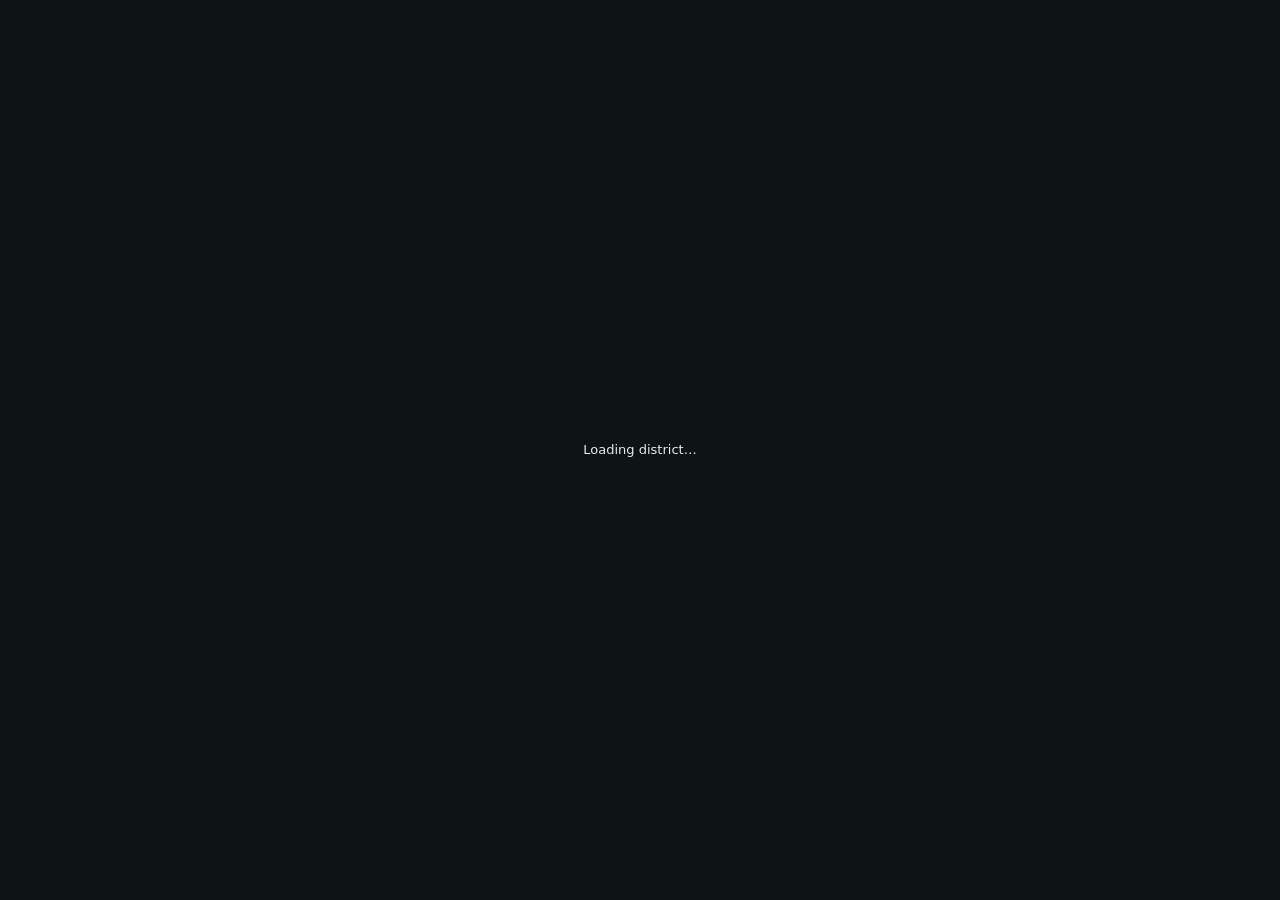
<file: web/index.html>
<!doctype html>
<html lang="en">
<head>
<meta charset="utf-8">
<meta name="viewport" content="width=device-width,initial-scale=1">
<title>Drone Swarm Live</title>
<style>
  :root{--bg:#0e1316;--panel:rgba(14,19,22,.82);--line:#26323a;--text:#e6edf0;--dim:#8a9ba5;--ok:#4ade80;--warn:#fbbf24;--bad:#f87171;--accent:#38bdf8}
  *{box-sizing:border-box}
  html,body{margin:0;height:100%;background:var(--bg);color:var(--text);font:13px/1.45 system-ui,Segoe UI,Roboto,sans-serif;overflow:hidden}
  canvas{display:block}
  .panel{position:absolute;background:var(--panel);border:1px solid var(--line);border-radius:10px;backdrop-filter:blur(6px);padding:10px 12px}
  #hud{top:12px;left:12px;min-width:230px}
  #hud h1{margin:0 0 6px;font-size:14px;letter-spacing:.04em}
  #hud .row{display:flex;justify-content:space-between;gap:16px}
  #hud .row span:first-child{color:var(--dim)}
  #conn{display:inline-block;width:8px;height:8px;border-radius:50%;background:var(--bad);margin-right:6px}
  #conn.on{background:var(--ok)}
  #phase{margin-top:6px;color:var(--accent);font-weight:600;word-break:break-word}
  #cams{margin-top:8px;display:flex;gap:6px}
  button{background:#1b252b;color:var(--text);border:1px solid var(--line);border-radius:6px;padding:4px 10px;cursor:pointer;font:inherit}
  button:hover,button.on{border-color:var(--accent);color:var(--accent)}
  #fleet{top:12px;right:12px;width:200px;max-height:calc(100% - 24px);overflow:auto}
  .drone{display:grid;grid-template-columns:34px 1fr 34px;gap:6px;align-items:center;margin:3px 0;font-size:12px}
  .bar{height:5px;background:#1b252b;border-radius:3px;overflow:hidden}
  .bar i{display:block;height:100%;background:var(--ok)}
  .st{font-size:10px;color:var(--dim);grid-column:2/4;margin-top:-3px}
  #log{left:12px;bottom:12px;width:min(420px,calc(100% - 24px));max-height:150px;overflow:auto;font:11px/1.5 ui-monospace,Consolas,monospace;color:var(--dim)}
  #log div b{color:var(--text);font-weight:500}
  #loading{position:absolute;inset:0;display:grid;place-items:center;background:var(--bg);transition:opacity .5s;z-index:5}
  #loading.done{opacity:0;pointer-events:none}
  @media(max-width:700px){#fleet{display:none}}
</style>
</head>
<body>
<div id="loading"><div id="loadmsg">Loading district&hellip;</div></div>
<div id="hud" class="panel">
  <h1><span id="conn"></span>DRONE SWARM LIVE</h1>
  <div class="row"><span>Mode</span><span id="mode">-</span></div>
  <div class="row"><span>Mission time</span><span id="time">0s</span></div>
  <div class="row"><span>Sites located</span><span id="found">0/3</span></div>
  <div class="row"><span>Supplies landed</span><span id="deliv">0/3</span></div>
  <div id="phase">connecting&hellip;</div>
  <div id="cams"><button id="camOver" class="on">Overview</button><button id="camFollow">Follow swarm</button></div>
</div>
<div id="fleet" class="panel"></div>
<div id="log" class="panel"></div>

<script type="importmap">{"imports":{"three":"/web/vendor/three.module.js"}}</script>
<script type="module">
import * as THREE from 'three';
import {OBJLoader} from '/web/vendor/OBJLoader.js';
import {OrbitControls} from '/web/vendor/OrbitControls.js';

const $=id=>document.getElementById(id);
const renderer=new THREE.WebGLRenderer({antialias:true});
renderer.setPixelRatio(Math.min(devicePixelRatio,2));
renderer.setSize(innerWidth,innerHeight);
document.body.prepend(renderer.domElement);
const scene=new THREE.Scene();
scene.background=new THREE.Color(0x9fb4c2);
scene.fog=new THREE.Fog(0x9fb4c2,45,120);
const camera=new THREE.PerspectiveCamera(55,innerWidth/innerHeight,.1,300);
camera.position.set(0,24,26);
const controls=new OrbitControls(camera,renderer.domElement);
controls.target.set(0,1,0);
controls.maxPolarAngle=Math.PI*.49;
controls.update();
scene.add(new THREE.HemisphereLight(0xffffff,0x6b6258,1.5));
const sun=new THREE.DirectionalLight(0xfff1dc,2.2);
sun.position.set(-12,24,10);
scene.add(sun);
// Simulation is Z-up; this root maps it into three.js Y-up.
const world=new THREE.Group();
world.rotation.x=-Math.PI/2;
scene.add(world);

const loader=new THREE.TextureLoader();
const texCache={};
const tex=path=>texCache[path]??=(()=>{const t=loader.load('/'+path);t.wrapS=t.wrapT=THREE.RepeatWrapping;t.colorSpace=THREE.SRGBColorSpace;return t})();
const box=(w,d,h,color,x,y,z,map)=>{const m=new THREE.Mesh(new THREE.BoxGeometry(w,d,h),new THREE.MeshLambertMaterial(map?{color,map}:{color}));m.position.set(x,y,z);world.add(m);return m};

function label(text,color='#ffffff',scale=1){
  const c=document.createElement('canvas');c.width=256;c.height=64;
  const sprite=new THREE.Sprite(new THREE.SpriteMaterial({map:new THREE.CanvasTexture(c),transparent:true,depthTest:false}));
  sprite.scale.set(2.4*scale,.6*scale,1);
  sprite.userData={c,color,text:null};
  setLabel(sprite,text);
  return sprite;
}
function setLabel(s,text){
  if(s.userData.text===text)return;
  s.userData.text=text;
  const c=s.userData.c,g=c.getContext('2d');
  g.clearRect(0,0,256,64);
  g.font='600 28px system-ui,sans-serif';g.textAlign='center';g.textBaseline='middle';
  g.lineWidth=6;g.strokeStyle='rgba(0,0,0,.65)';g.strokeText(text,128,32);
  g.fillStyle=s.userData.color;g.fillText(text,128,32);
  s.material.map.needsUpdate=true;
}

const drones=[];let droneTargets=[];
const payloads={};const survivorMarks=[];
const stateColor={TAKEOFF:0xffffff,EXPLORE:0x38bdf8,DELIVER:0xfbbf24,RELAY:0xa78bfa,RETURN:0x9ca3af,COMPLETE:0x4ade80,SCRIPTED:0x38bdf8};
let built=false,meta=null;

async function build(m){
  meta=m;
  const [gx,gy]=m.ground;
  box(gx*2,gy*2,.1,0xffffff,0,0,-.05,tex('assets/legacy/apocalyptic-city/LowPoly-Apocalyptic-Buildings-By-Majadroid/textures/Rocks007_1K_Color.jpg')).material.map.repeat.set(8,6);
  box(32,1.9,.025,0x2a2d2f,0,-1.25,.012);box(1.8,25,.026,0x2a2d2f,-1.75,0,.013);
  for(let x=-15.5;x<16;x+=2)box(1.1,.07,.01,0xc9ba82,x,-1.25,.03);
  for(let y=-12;y<12;y+=2)box(.07,1.1,.01,0xc9ba82,-1.75,y,.032);
  box(4,2.6,.05,0x3d453d,m.launch_pad[0],m.launch_pad[1],.025);
  const pad=label('RESCUE LAUNCH','#9be7b8');pad.position.set(m.launch_pad[0],m.launch_pad[1],1.6);world.add(pad);

  const objLoader=new OBJLoader();
  const cache={};
  const loadPart=url=>cache[url]??=new Promise((res,rej)=>objLoader.load(url,res,undefined,rej));
  const jobs=[];
  for(const [name,pos] of m.placements){
    for(const part of m.manifest[name].parts){
      jobs.push(loadPart('/assets/legacy/city-ready/'+part.mesh).then(obj=>{
        const copy=obj.clone();
        const mat=new THREE.MeshLambertMaterial({map:tex(part.texture),side:THREE.DoubleSide});
        copy.traverse(o=>{if(o.isMesh)o.material=mat});
        copy.position.set(...pos);world.add(copy);
      }));
    }
  }
  m.survivors.forEach((s,k)=>{
    const g=new THREE.Group();g.position.set(...s);
    const body=new THREE.Mesh(new THREE.BoxGeometry(.36,.24,1.2),new THREE.MeshLambertMaterial({color:0xff2d2d}));body.position.z=.6;
    const head=new THREE.Mesh(new THREE.SphereGeometry(.22,16,12),new THREE.MeshLambertMaterial({color:0xffb380}));head.position.z=1.4;
    g.add(body,head);
    const tag=label(`HELP ${k+1}`,'#ff6b6b');tag.position.z=2.3;g.add(tag);
    world.add(g);survivorMarks.push({tag,k});
  });
  for(let i=0;i<m.drones;i++){
    const g=new THREE.Group();
    const S=4; // exaggerate the 9 cm Crazyflie so it is visible from the overview
    const mat=new THREE.MeshLambertMaterial({color:0x38bdf8});
    const body=new THREE.Mesh(new THREE.BoxGeometry(.04*S,.04*S,.02*S),mat);g.add(body);
    for(const [dx,dy] of [[1,1],[1,-1],[-1,1],[-1,-1]]){
      const arm=new THREE.Mesh(new THREE.CylinderGeometry(.015*S,.015*S,.006*S,12),new THREE.MeshLambertMaterial({color:0x222222}));
      arm.rotation.x=Math.PI/2;arm.position.set(dx*.05*S,dy*.05*S,.012*S);g.add(arm);
    }
    const tag=label(`D${i+1}`,'#bfe9ff',.7);tag.position.z=.55;g.add(tag);
    world.add(g);
    drones.push({g,mat,tag,pos:new THREE.Vector3(),quat:new THREE.Quaternion(),tp:new THREE.Vector3(),tq:new THREE.Quaternion(),init:false});
  }
  built=true;
  $('loading').classList.add('done');
  $('mode').textContent=m.mode;
  $('fleet').innerHTML=Array.from({length:m.drones},(_,i)=>`<div class="drone"><b>D${i+1}</b><div class="bar"><i id="b${i}" style="width:100%"></i></div><span id="p${i}"></span><div class="st" id="s${i}">-</div></div>`).join('');
  await Promise.all(jobs).catch(e=>console.error('mesh load failed',e));
}

function logLine(msg){
  const el=$('log');
  const d=document.createElement('div');
  const m=msg.match(/^([A-Z ]+):(.*)$/);
  d.innerHTML=m?`<b>${m[1]}</b>:${m[2].replace(/</g,'&lt;')}`:msg.replace(/</g,'&lt;');
  el.appendChild(d);
  while(el.children.length>60)el.removeChild(el.firstChild);
  el.scrollTop=el.scrollHeight;
}

let lastT=0;
function onFrame(f){
  if(!built)return;
  if(f.t<lastT-1){for(const k in payloads){world.remove(payloads[k]);delete payloads[k]}drones.forEach(d=>d.init=false)}
  lastT=f.t;
  $('time').textContent=Math.round(f.t)+'s';
  $('found').textContent=f.found.length+'/3';
  $('deliv').textContent=f.delivered.length+'/3';
  $('phase').textContent=f.phase;
  f.drones.forEach((d,i)=>{
    const dr=drones[i];if(!dr)return;
    dr.tp.set(d[0],d[1],d[2]);dr.tq.set(d[3],d[4],d[5],d[6]);
    if(!dr.init){dr.pos.copy(dr.tp);dr.quat.copy(dr.tq);dr.init=true}
    const state=d[7];
    dr.mat.color.setHex(d[9]?(stateColor[state]??0x38bdf8):0xf87171);
    setLabel(dr.tag,`D${i+1} ${d[9]?state:'OFFLINE'}`);
    $('b'+i).style.width=Math.round(d[8]*100)+'%';
    $('b'+i).style.background=d[8]<.3?'var(--bad)':d[8]<.5?'var(--warn)':'var(--ok)';
    $('s'+i).textContent=state+(d[9]?'':' (unavailable)');
    $('p'+i).textContent=Math.round(d[8]*100)+'%';
  });
  for(const [k,pos] of Object.entries(f.payloads)){
    if(!payloads[k]){
      payloads[k]=new THREE.Mesh(new THREE.BoxGeometry(.25,.25,.2),new THREE.MeshLambertMaterial({color:0xf3e6d6}));
      world.add(payloads[k]);
    }
    payloads[k].position.set(...pos);
  }
  for(const s of survivorMarks){
    const done=f.delivered.includes(s.k),seen=f.found.includes(s.k);
    setLabel(s.tag,`HELP ${s.k+1}${done?' - SUPPLIED':seen?' - LOCATED':''}`);
    s.tag.userData.color=done?'#4ade80':seen?'#fbbf24':'#ff6b6b';
  }
}

// camera modes
let follow=false;
const setCam=f=>{follow=f;$('camFollow').classList.toggle('on',f);$('camOver').classList.toggle('on',!f)};
$('camOver').onclick=()=>{setCam(false);controls.target.set(0,1,0);camera.position.set(0,24,26)};
$('camFollow').onclick=()=>setCam(true);

const tmp=new THREE.Vector3();
renderer.setAnimationLoop(()=>{
  for(const d of drones){
    if(!d.init)continue;
    d.pos.lerp(d.tp,.3);d.quat.slerp(d.tq,.3);
    d.g.position.copy(d.pos);d.g.quaternion.copy(d.quat);
  }
  if(follow&&drones[0]?.init){
    tmp.set(0,0,0);let n=0;for(const d of drones){if(d.init){tmp.add(d.pos);n++}}
    tmp.divideScalar(n);
    // simulation (x,y,z) -> three (x,z,-y)
    const t=new THREE.Vector3(tmp.x,tmp.z,-tmp.y);
    const before=controls.target.clone();
    controls.target.lerp(t,.08);
    camera.position.add(controls.target.clone().sub(before));
  }
  controls.update();
  renderer.render(scene,camera);
});
addEventListener('resize',()=>{camera.aspect=innerWidth/innerHeight;camera.updateProjectionMatrix();renderer.setSize(innerWidth,innerHeight)});

// websocket with auto-reconnect (the server restarts the scenario after each mission)
function connect(){
  const ws=new WebSocket((location.protocol==='https:'?'wss://':'ws://')+location.host+'/ws');
  ws.onopen=()=>{$('conn').classList.add('on')};
  ws.onclose=()=>{$('conn').classList.remove('on');$('phase').textContent='reconnecting…';setTimeout(connect,1500)};
  ws.onmessage=async e=>{
    const m=JSON.parse(e.data);
    if(m.type==='init'){
      if(!built&&!meta)await build(m.scene);
      $('log').innerHTML='';m.log.forEach(logLine);
    }else if(m.type==='frame')onFrame(m);
    else if(m.type==='log')logLine(m.message);
  };
}
connect();
</script>
</body>
</html>
</file>
